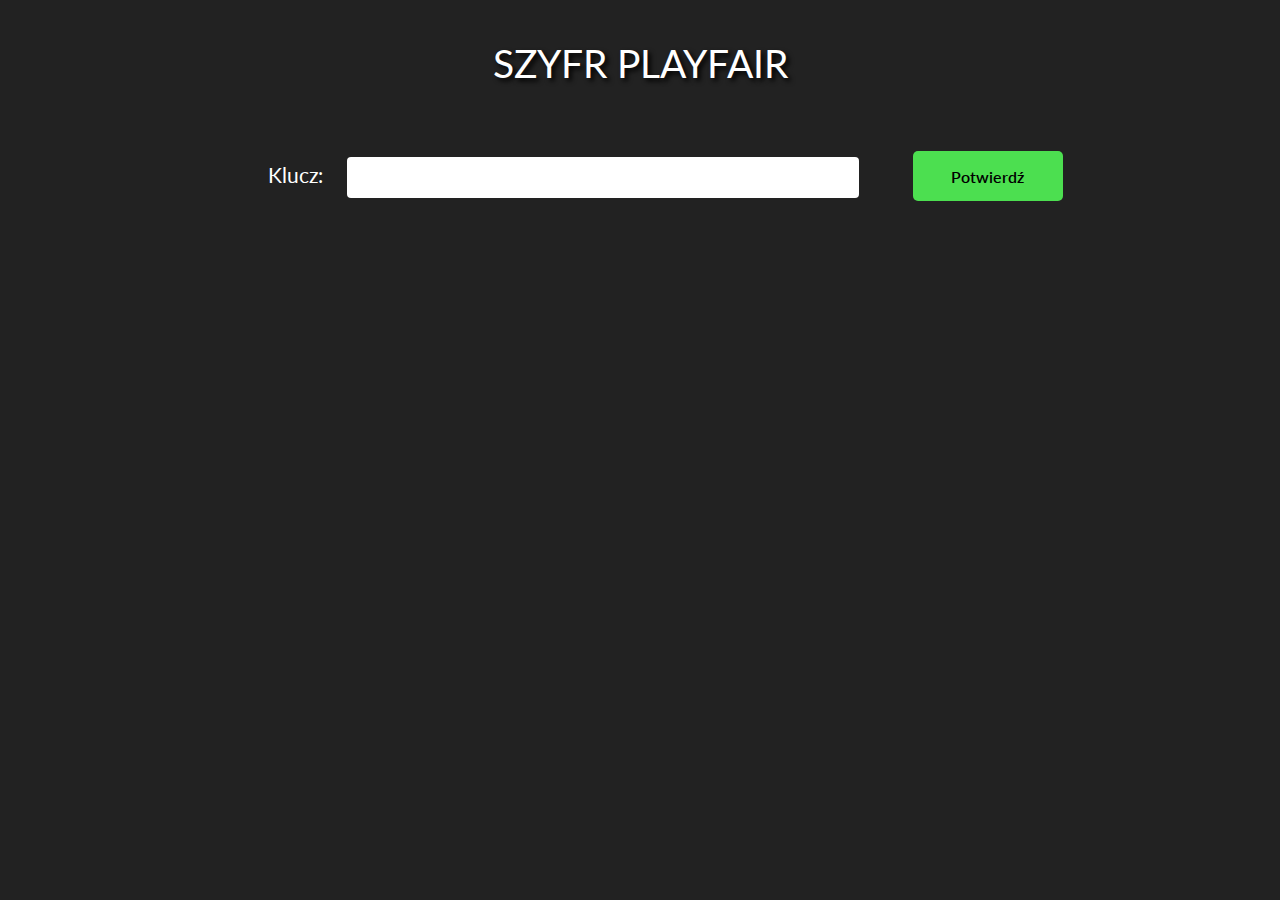
<file: index.html>
<!DOCTYPE html>
<html>
<head>
<meta charset="UTF-8">
<title>Szyfr Playfair</title>
<meta name="viewport" content="width=device-width; initial-scale=1.0;">
<link rel="stylesheet" type="text/css" href="bootstrap.min.css">
<link rel="stylesheet" type="text/css" href="style.css">
</head>

<body>
  <h1>Szyfr Playfair</h1>

<div id="inSec">
  <p id="inputT">Klucz: </p>
  <input id="intext" type="text" name="keyword">
  <button id="subButton" type="button">Potwierdź</button><br>
<div id="EDMenu">
  <button id="encButton0" type="button">Zaszyfruj</button>
  <button id="decButton0" type="button">Odszyfruj</button>
</div>
</div>


<script src="scripts/encrypt.js"></script>
<script src="scripts/index.js"></script>
</body>

</html>
</file>
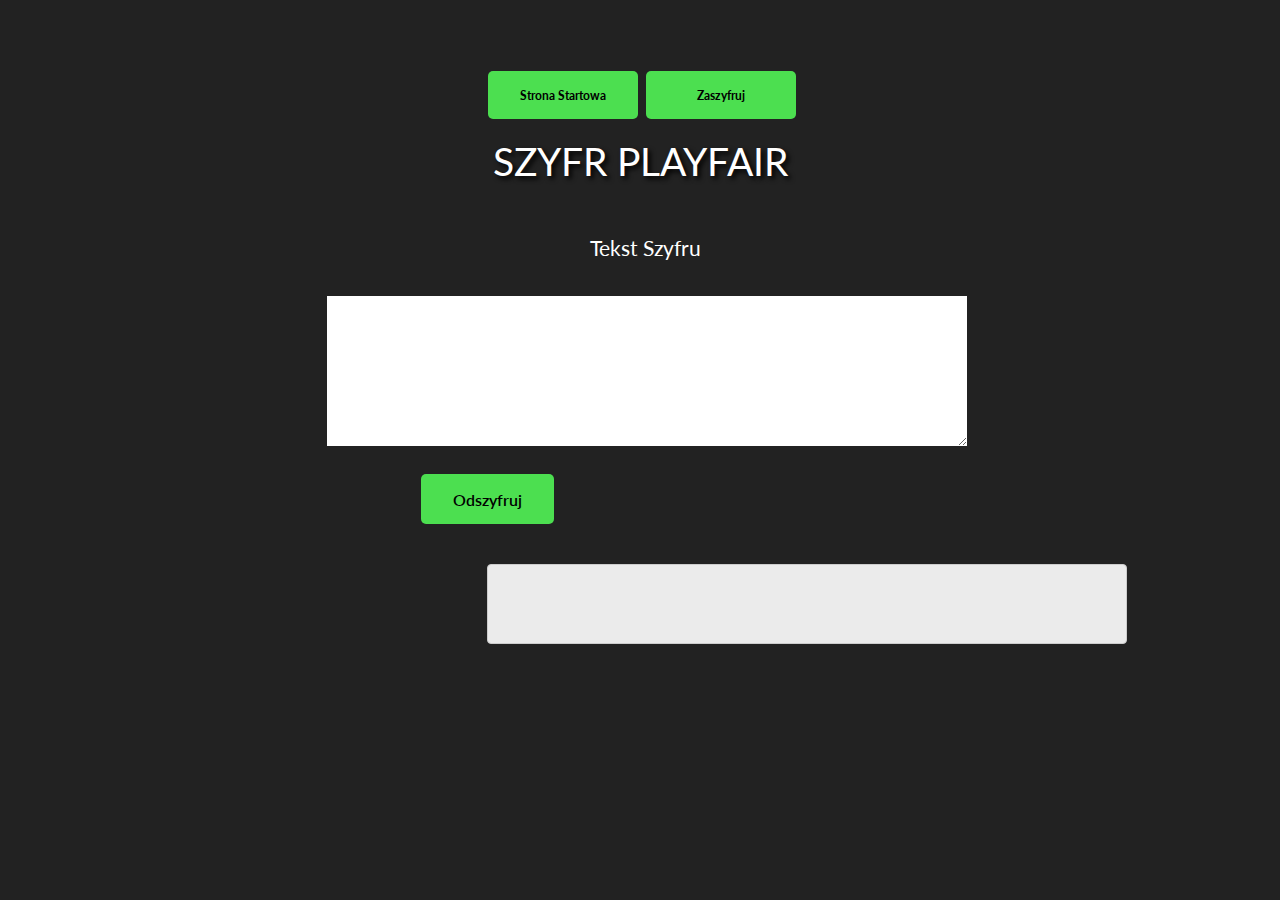
<file: decrypt.html>
<!DOCTYPE html>
<html>
<head>
<meta charset="UTF-8">
<title>Szyfr Playfair</title>
<meta name="viewport" content="width=device-width; initial-scale=1.0;">
<link rel="stylesheet" type="text/css" href="bootstrap.min.css">
<link rel="stylesheet" type="text/css" href="style.css">
</head>

<body>
  <div id="inSec">
    <div id="encForm">
  <button id="homeLink" type="button"><a href="index.html" style="color: black; font-weight: bold;">Strona Startowa</a></button>
  <button id="encrypt" type="button"><a href="encrypt.html" style="color: black; font-weight: bold;">Zaszyfruj</a></button>
  <h1>Szyfr Playfair</h1>


<div id="inSec">
  <div id="decForm">
      <p id="inputC">Tekst Szyfru</p><br>
      <textarea id="textC"name="cipherM"></textarea>
      <button id="decButton" type="button">Odszyfruj</button>
  </div>
</div>
      <pre id="decT"></pre>

<script src="scripts/decrypt.js"></script>
<script src="scripts/encrypt.js"></script>
</body>

</html>
</file>
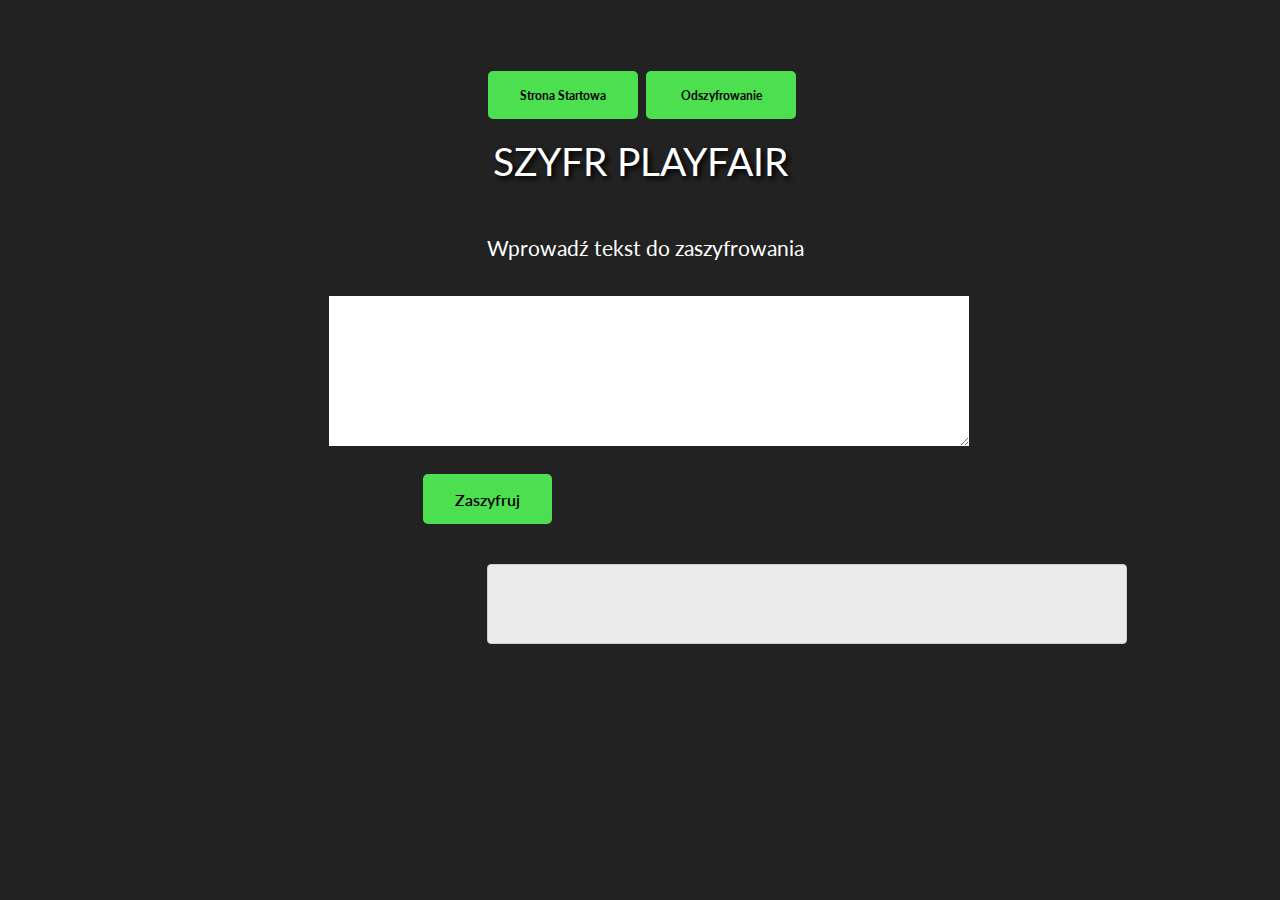
<file: encrypt.html>
<!DOCTYPE html>
<html>
<head>
<meta charset="UTF-8">
<title>Szyfr Playfair</title>
<meta name="viewport" content="width=device-width; initial-scale=1.0;">
<link rel="stylesheet" type="text/css" href="bootstrap.min.css">
<link rel="stylesheet" type="text/css" href="style.css">
</head>

<body>
  <div id="inSec">
    <div id="encForm">
  <button id="homeLink" type="button"><a href="index.html" style="color: black; font-weight: bold;">Strona Startowa</a></button>
    <button id="decrypt"><a href="decrypt.html" style="color: black; font-weight: bold;">Odszyfrowanie</a></button>
    </div>
  </div>
  <h1>Szyfr Playfair</h1>
</div>
</div>

<div id="inSec">
  <div id="encForm">
      <p id="inputP">Wprowadź tekst do zaszyfrowania </p><br>
      <textarea id="textP"name="plainM"></textarea>
      <button id="encButton" type="button">Zaszyfruj</button>
  </div>
</div>
      <pre id="encT"></pre>

<script src="scripts/encrypt.js"></script>
</body>

</html>
</file>
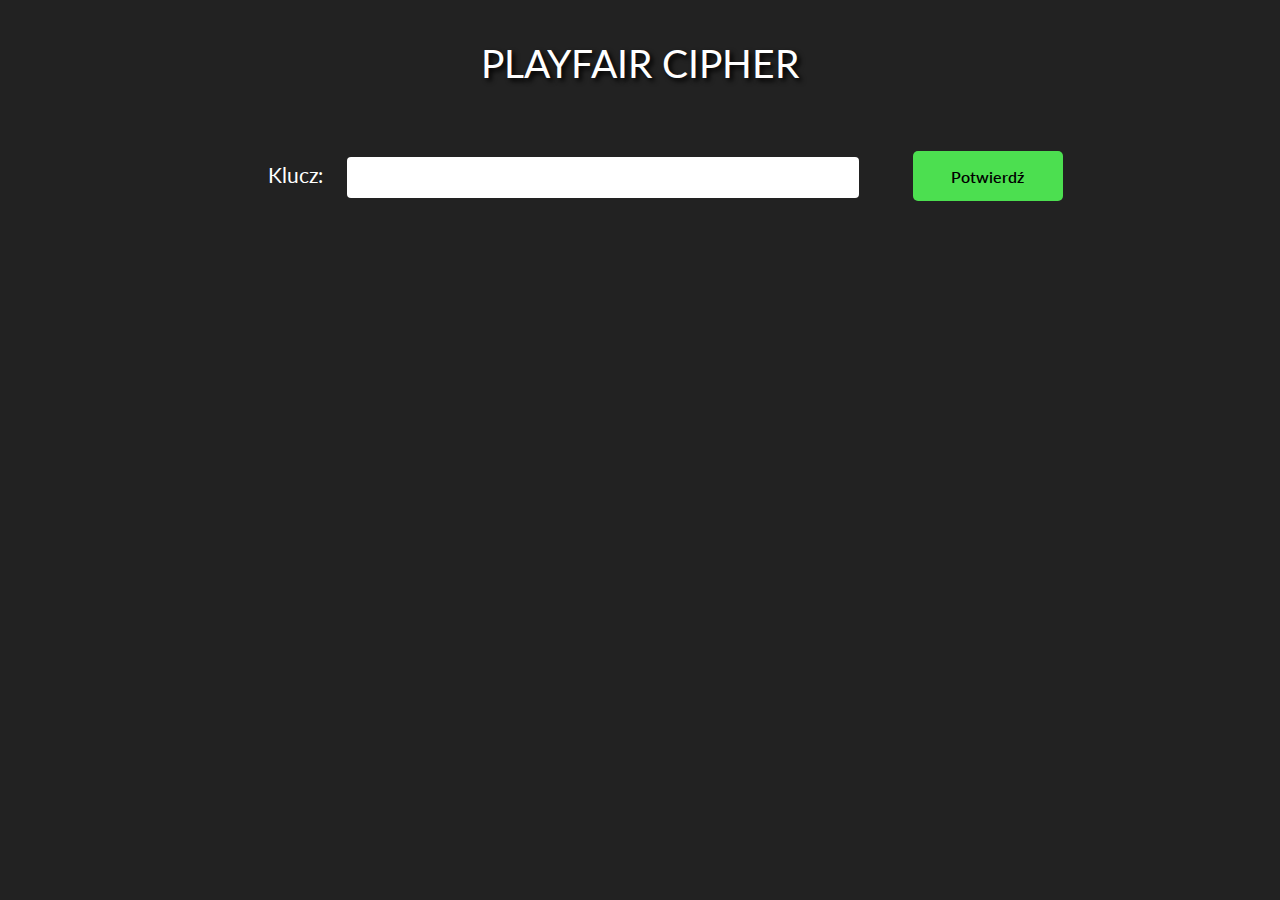
<file: playfair.html>
<!DOCTYPE html>
<html>
<head>
<meta charset="UTF-8">
<title>Playfair Cipher</title>
<meta name="viewport" content="width=device-width; initial-scale=1.0;">
<link rel="stylesheet" type="text/css" href="bootstrap.min.css">
<link rel="stylesheet" type="text/css" href="style.css">
</head>

<body>
  <h1>Playfair Cipher</h1>

<div id="inSec">
  <p id="inputT">Klucz: </p>
  <input id="intext" type="text" name="keyword">
  <button id="subButton" type="button">Potwierdź</button><br>
<div id="EDMenu">
  <button id="encButton0" type="button">Zaszyfruj</button>
  <button id="decButton0" type="button">Odszyfruj</button>
</div>
</div>

<!-- need to use "strip" function in encrypt.js -->
<script src="scripts/encrypt.js"></script>
<script src="scripts/index.js"></script>
</body>

</html>
</file>
<file: style.css>
body {
  padding: 25px;
  text-align: center;
  display: inline;
  margin: 0 auto;
  background-image: url(https://cdn.wallpapersafari.com/43/41/RCXfgB.png);

}

h1 {
  text-align: center;
  text-transform: uppercase;
  text-shadow: 3px 3px 5px black;
  transition: transform .4s;
}

h1:hover{
  color: #4CDF50;
    transform: scale(1.2);
}

#textP, #textC {
  padding: 10px;
  width: 50%;
  height: 150px;
  margin-left: 150px;
}

#encT, #decT {
  color: #000;
  width: 50%;
  height: 80px;
  font-size: 20px;
  margin-left: 487px;
  margin-top: 100px;
}

#homeLink {
  background-color: #4CDF50;
  width: 150px;
  border: none;
  border-radius: 5px;
  color: black;
  height: 48px;
  font-size: 12pt;
  font-weight: 600;
  margin-left: 4px;
  margin-top: 50px;
  padding: 15px 32px;
  text-align: center;
  text-decoration: none;
  font-size: 12px;
}

#decrypt {
  background-color: #4CDF50;
  width: 150px;
  border: none;
  border-radius: 5px;
  color: black;
  height: 48px;
  font-size: 12pt;
  font-weight: 600;
  margin-left: 4px;
  margin-top: 50px;
  padding: 15px 32px;
  text-align: center;
  text-decoration: none;
  font-size: 12px;
}

#encrypt {
  background-color: #4CDF50;
  width: 150px;
  border: none;
  border-radius: 5px;
  color: black;
  height: 48px;
  font-size: 12pt;
  font-weight: 600;
  margin-left: 4px;
  margin-top: 50px;
  padding: 15px 32px;
  text-align: center;
  text-decoration: none;
  font-size: 12px;
}

#subButton {
  background-color: #4CDF50;
  width: 150px;
  border: none;
  border-radius: 5px;
  color: black;
  height: 50px;
  font-size: 12pt;
  font-weight: 600;
  margin-left: 50px;
  margin-top: 55px;
  padding: 15px 32px;
  text-align: center;
  text-decoration: none;
  font-size: 16px;
}

#encButton0, #decButton0 {
  background-color: #73cf2a;
  border: none;
  border-radius: 5px;
  color: black;
  display: inline-block;
  height: 50px;
  font-size: 12pt;
  font-weight: 600;
  margin-top: 20px;
  margin-left: 50px;
  padding: 15px 32px;
  text-align: center;
  text-decoration: none;
  font-size: 16px;
}

#EDMenu {
  visibility: hidden;
}

#decButton0 {
  background-color: #9fbd38;
  margin-top: -50px;
  margin-left: 200px;
}

#encButton, #decButton {
  background-color: #4cdf50;
  border: none;
  position: relative;
  border-radius: 5px;
  color: black;
  display: inline-block;
  height: 50px;
  font-size: 12pt;
  font-weight: 600;
  top: 60px;
  left: -550px;
  padding: 15px 32px;
  text-align: center;
  text-decoration: none;
  font-size: 16px;
}


p#inputT {
  font-size: 16pt;
  display: inline-block;
  margin-left: 50px;
  margin-top: 50px;
}

p#inputP, #inputC {
  font-size: 16pt;
  margin-left: 10px;
  margin-top: 50px;
}

#intext {
  margin-left: 20px;
  padding: 10px;
  width: 40%;
}

input[type=text] {
  border-radius: 4px;
}
</file>
